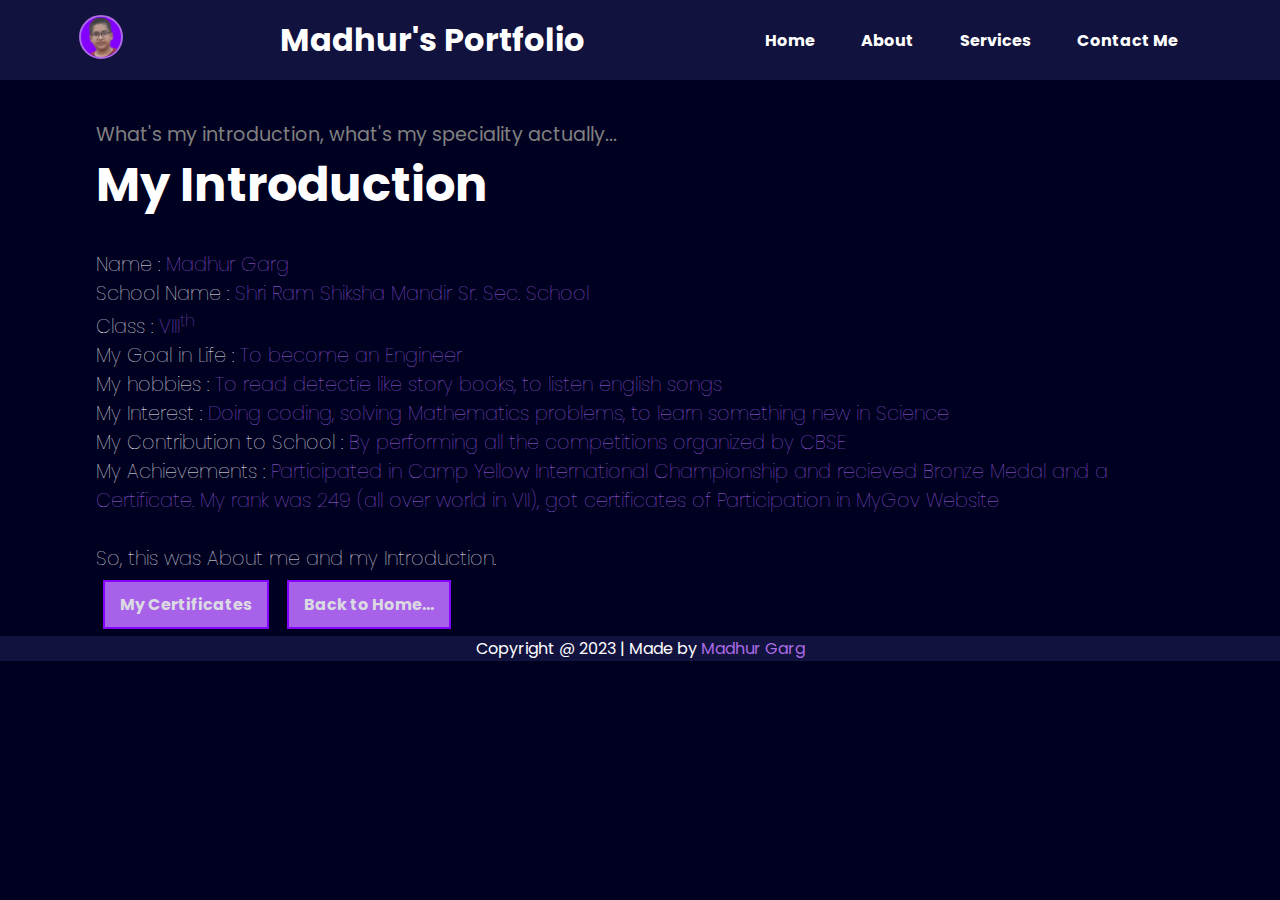
<file: html/about.html>
<!DOCTYPE html>
<html lang="en">

<head>
    <meta charset="UTF-8">
    <meta http-equiv="X-UA-Compatible" content="IE=edge">
    <meta name="viewport" content="width=device-width, initial-scale=1.0">
    <title>About | Madhur Personal Portfolio Website</title>
    <link rel="preconnect" href="https://fonts.googleapis.com">
    <link rel="preconnect" href="https://fonts.gstatic.com" crossorigin>
    <link href="https://fonts.googleapis.com/css2?family=MuseoModerno:wght@400;600&family=Poppins:wght@400;700&display=swap" rel="stylesheet">
    <link rel="stylesheet" href="../style/style.css">
    <link rel="stylesheet" href="../style/about_style.css">
</head>

<body>
    <header>
        <nav>
            <div class="image">
                <img src="../img/madhur.png">
            </div>
            <div class="left">
                <h1>Madhur's Portfolio</h1>
            </div>
            <div class="right">
                <ul>
                    <li><a href="../index.html">Home</a></li>
                    <li><a href="about.html">About</a></li>
                    <li><a href="services.html">Services</a></li>
                    <li><a href="contact-me.html">Contact Me</a></li>
                </ul>
            </div>
        </nav>
    </header>
    <main>
        <section class="aboutSection">
            <span class="text-gray">What's my introduction, what's my speciality actually...</span>
            <h1>My Introduction</h1>
            <p><br>Name : <span class="purple">Madhur Garg</span><br>School Name : <span class="purple">Shri Ram Shiksha Mandir Sr. Sec. School</span><br>Class : <span class="purple">VIII<sup>th</sup></span><br>My Goal in Life : <span class="purple">To become an Engineer</span><br>My
                hobbies : <span class="purple">To read detectie like story books, to listen english songs</span><br>My Interest : <span class="purple">Doing coding, solving Mathematics problems, to learn something new in Science</span><br>My Contribution
                to School : <span class="purple">By performing all the competitions organized by CBSE</span><br>My Achievements : <span class="purple">Participated in Camp Yellow International Championship and recieved Bronze Medal and a Certificate. My rank was 249 (all over world in VII), got certificates of Participation in MyGov Website</span><br><br>So,
                this was About me and my Introduction.</p>
            <button class="certificatesbtn"><a href="https://drive.google.com/drive/folders/1NQ2_sVjhwCQmmOMTBorDjjwQXgnHfd84?usp=sharing">My Certificates</a></button>
            <button class="homebtn"><a href="../index.html">Back to Home...</a></button>
        </section>
    </main>
    <div class="dev">
        <p>Copyright @ 2023 | Made by <a href="https://github.com/madhur141009"><span class="purple">Madhur Garg</span></a></p>
    </div>
</body>

</html>
</file>
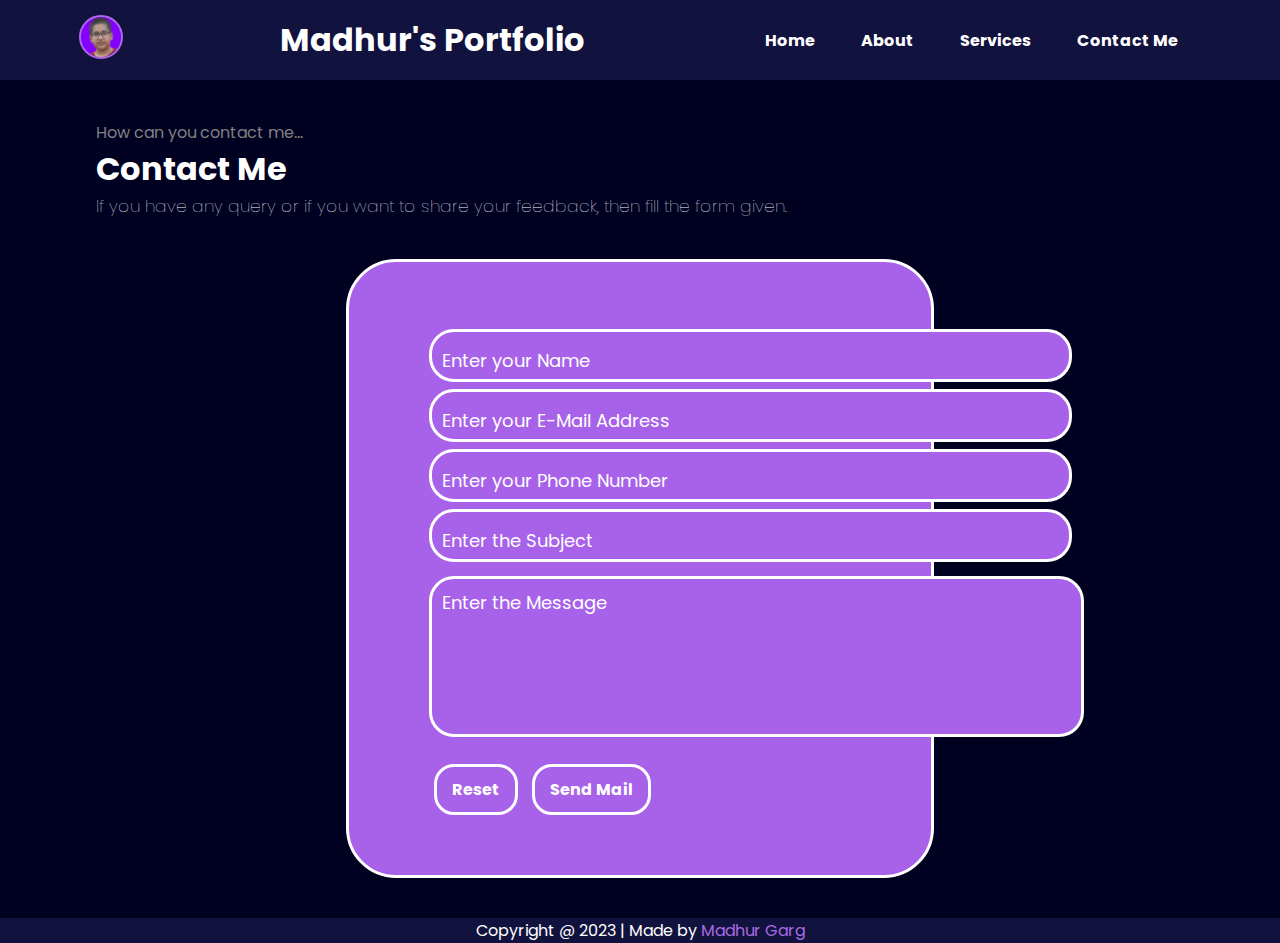
<file: html/contact-me.html>
<!DOCTYPE html>
<html lang="en">

<head>
    <meta charset="UTF-8">
    <meta http-equiv="X-UA-Compatible" content="IE=edge">
    <meta name="viewport" content="width=device-width, initial-scale=1.0">
    <title>Contact Me | Madhur Personal Portfolio Website</title>
    <link rel="preconnect" href="https://fonts.googleapis.com">
    <link rel="preconnect" href="https://fonts.gstatic.com" crossorigin>
    <link href="https://fonts.googleapis.com/css2?family=MuseoModerno:wght@400;600&family=Poppins:wght@400;700&display=swap" rel="stylesheet">
    <link rel="stylesheet" href="../style/style.css">
    <link rel="stylesheet" href="../style/contact-me_style.css">
</head>

<body>
    <header>
        <nav>
            <div class="image">
                <img src="../img/madhur.png">
            </div>
            <div class="left">
                <h1>Madhur's Portfolio</h1>
            </div>
            <div class="right">
                <ul>
                    <li><a href="../index.html">Home</a></li>
                    <li><a href="about.html">About</a></li>
                    <li><a href="services.html">Services</a></li>
                    <li><a href="contact-me.html">Contact Me</a></li>
                </ul>
            </div>
        </nav>
    </header>
    <main>
        <section class="contactSection">
            <span class="text-gray">How can you contact me...</span>
            <h1>Contact Me</h1>
            <p>If you have any query or if you want to share your feedback, then fill the form given.</p>
            <div class="box">
                <form action="https://formsubmit.co/3f8f87b8454f2e96e2ccfc6ba4c638ee" method="POST">
                    <div class="input-row">
                        <div class="input-group">
                            <input type="text" name="name" placeholder="Enter your Name">
                        </div>
                        <div class="input-group">
                            <input type="email" name="email" placeholder="Enter your E-Mail Address">
                        </div>
                        <div class="input-group">
                            <input type="text" name="phone" placeholder="Enter your Phone Number">
                        </div>
                        <div class="input-group">
                            <input type="text" name="subject" placeholder="Enter the Subject">
                        </div>
                        <textarea rows="5" name="msg" placeholder="Enter the Message"></textarea>
                    </div>
                    <input type="hidden" name="_captcha" value="false">
                    <button class="btn" type="reset">Reset</button>
                    <button class="btn" type="sumbit">Send Mail</button>
            </div>
        </section>
    </main>
    <div class="dev">
        <p>Copyright @ 2023 | Made by <a href="https://github.com/madhur141009"><span class="purple">Madhur Garg</span></a></p>
    </div>
</body>

</html>
</file>
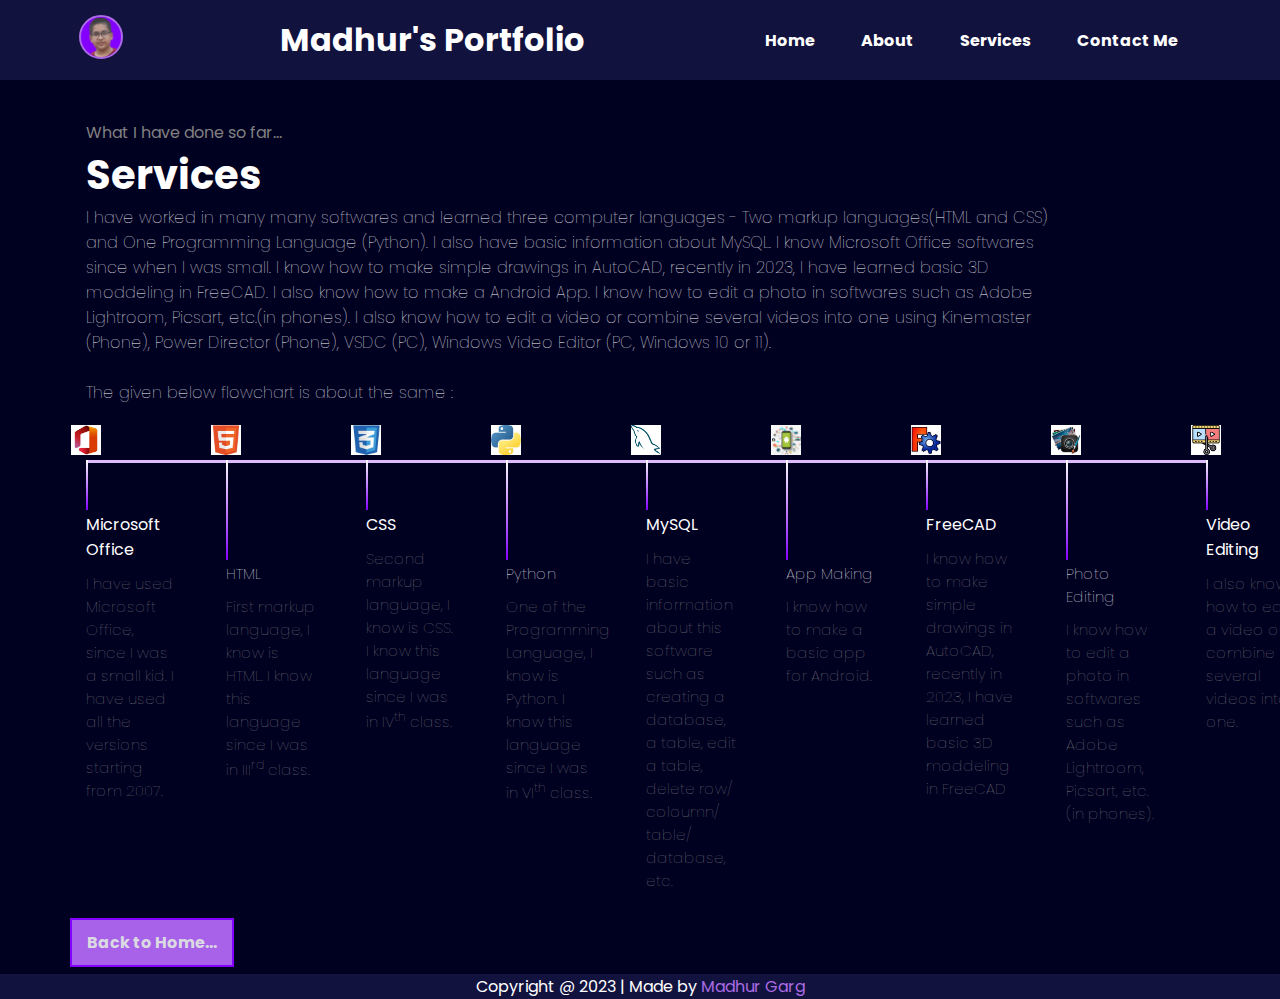
<file: html/services.html>
<!DOCTYPE html>
<html lang="en">

<head>
    <meta charset="UTF-8">
    <meta http-equiv="X-UA-Compatible" content="IE=edge">
    <meta name="viewport" content="width=device-width, initial-scale=1.0">
    <title>Services | Madhur Personal Portfolio Website</title>
    <link rel="preconnect" href="https://fonts.googleapis.com">
    <link rel="preconnect" href="https://fonts.gstatic.com" crossorigin>
    <link href="https://fonts.googleapis.com/css2?family=MuseoModerno:wght@400;600&family=Poppins:wght@400;700&display=swap" rel="stylesheet">
    <link rel="stylesheet" href="../style/style.css">
    <link rel="stylesheet" href="../style/services_style.css">
</head>

<body>
    <header>
        <nav>
            <div class="image">
                <img src="../img/madhur.png">
            </div>
            <div class="left">
                <h1>Madhur's Portfolio</h1>
            </div>
            <div class="right">
                <ul>
                    <li><a href="../index.html">Home</a></li>
                    <li><a href="../html/about.html">About</a></li>
                    <li><a href="services.html">Services</a></li>
                    <li><a href="contact-me.html">Contact Me</a></li>
                </ul>
            </div>
        </nav>
    </header>
    <main>
        <section class="servicesSection">
            <span class="text-gray">What I have done so far...</span>
            <h1>Services</h1>
            <p>I have worked in many many softwares and learned three computer languages - Two markup languages(HTML and CSS) and One Programming Language (Python). I also have basic information about MySQL. I know Microsoft Office softwares since when I
                was small. I know how to make simple drawings in AutoCAD, recently in 2023, I have learned basic 3D moddeling in FreeCAD. I also know how to make a Android App. I know how to edit a photo in softwares such as Adobe Lightroom, Picsart,
                etc.(in phones). I also know how to edit a video or combine several videos into one using Kinemaster (Phone), Power Director (Phone), VSDC (PC), Windows Video Editor (PC, Windows 10 or 11).<br><br>The given below flowchart is about the
                same : </p>
            <div class="flowchart">
                <div class="horizontal">
                    <div class="vertical1">
                        <img src="../img/services/office.jpeg">
                        <div class="title">Microsoft Office</div>
                        <div class="desc">I have used Microsoft Office, since I was a small kid. I have used all the versions starting from 2007.</div>
                    </div>
                    <div class="vertical2">
                        <img src="../img/services/html.jpg">
                        <div class="titled">HTML</div>
                        <div class="desc">First markup language, I know is HTML. I know this language since I was in III<sup>rd</sup> class.</div>
                    </div>
                    <div class=" vertical3 ">
                        <img src="../img/services/css.jpg ">
                        <div class="title">CSS</div>
                        <div class="desc">Second markup language, I know is CSS. I know this language since I was in IV<sup>th</sup> class.</div>
                    </div>
                    <div class="vertical4 ">
                        <img src="../img/services/python.jpeg ">
                        <div class="titled">Python</div>
                        <div class="desc">One of the Programming Language, I know is Python. I know this language since I was in VI<sup>th</sup> class.</div>
                    </div>
                    <div class="vertical5 ">
                        <img src="../img/services/mysql.png ">
                        <div class="title">MySQL</div>
                        <div class="desc">I have basic information about this software such as creating a database, a table, edit a table, delete row/ coloumn/ table/ database, etc.</div>
                    </div>
                    <div class="vertical6 ">
                        <img src="../img/services/app maker.jpg ">
                        <div class="titled">App Making</div>
                        <div class="desc">I know how to make a basic app for Android.</div>
                    </div>
                    <div class="vertical7 ">
                        <img src="../img/services/freecad.jpeg ">
                        <div class="title">FreeCAD</div>
                        <div class="desc">I know how to make simple drawings in AutoCAD, recently in 2023, I have learned basic 3D moddeling in FreeCAD</div>
                    </div>
                    <div class="vertical8 ">
                        <img src="../img/services/photo edit.jpeg ">
                        <div class="titled">Photo Editing</div>
                        <div class="desc">I know how to edit a photo in softwares such as Adobe Lightroom, Picsart, etc.(in phones).</div>
                    </div>
                    <div class="vertical9 ">
                        <img src="../img/services/video edit.png ">
                        <div class="title">Video Editing</div>
                        <div class="desc">I also know how to edit a video or combine several videos into one.</div>
                    </div>
                </div>
            </div>
        </section>
        <button class="homebtn"><a href="../index.html">Back to Home...</a></button>
    </main>
    <div class="dev">
        <p>Copyright @ 2023 | Made by <a href="https://github.com/madhur141009"><span class="purple">Madhur Garg</span></a></p>
    </div>
</body>

</html>
</file>
<file: style/style.css>
* {
    margin: 0;
    padding: 0;
    font-family: 'Poppins', sans-serif;
}

body {
    background-color: rgb(0, 0, 33);
    color: white;
}

nav {
    display: flex;
    justify-content: space-around;
    align-items: center;
    height: 80px;
    background-color: rgb(18, 18, 62);
}

.right ul {
    display: flex;
    justify-self: center;
}

.right ul li {
    list-style: none;
    margin: 0 23px;
}

.right ul li a {
    font-weight: bold;
    text-decoration: none;
    color: white;
}

.right ul li a:hover {
    color: rgb(153, 153, 226);
    font-size: 17px;
}

hr {
    background-color: rgb(156, 151, 241);
    height: 1px;
    margin: 50px 85px;
}

.image img {
    width: 40px;
    border: 2px solid rgb(170, 107, 228);
    border-radius: 50%;
    background-color: rgb(132, 0, 255);
    transition: 0.3s, background-color 0.5s;
}

.image img:hover {
    border-radius: 5%;
    border: 2px solid rgb(132, 0, 255);
    background-color: rgb(170, 107, 228);
}

.left {
    font-size: 1rem;
    cursor: pointer;
}

.left:hover {
    animation: title 1s;
}

@keyframes title {
    0% {
        transform: translateY(0px);
    }
    20% {
        transform: translateY(-6px);
    }
    50% {
        transform: translateY(0px);
    }
    75% {
        transform: translateY(-3px);
    }
    100% {
        transform: translateY(0px);
    }
}

.firstSection {
    display: flex;
    justify-content: space-around;
    align-items: center;
    margin: 140px 0;
}

.firstSection>div {
    width: 30%;
}

.leftSection {
    font-size: 2.1rem;
}

.rightSection img {
    width: 80%;
}

.purple {
    color: rgb(170, 107, 228);
}

.text-gray {
    color: gray;
}

#element {
    color: rgb(170, 107, 228);
}

.aboutSection,
.servicesSection,
.contactSection {
    max-width: 85%;
    margin: auto;
}

.aboutSection h1,
.servicesSection h1,
.contactSection h1 {
    font-weight: bold;
    font-size: 2rem;
}

.aboutSection p,
.servicesSection p,
.contactSection p {
    font-weight: 100;
    font-size: 17px;
}

.aboutSection .aboutbtn,
.servicesSection .servicesbtn,
.contactSection .contactbtn,
.homebtn,
.certificatesbtn,
.btn,
.githubbtn {
    margin-top: 25px;
    padding: 10px 15px;
    font-weight: bold;
    font-size: 1rem;
    border: 2px solid rgb(132, 0, 255);
    background-color: rgb(167, 98, 233);
    transition: 0.3s, background-color 0.5s;
    cursor: pointer;
}

.aboutSection .aboutbtn:hover,
.servicesSection .servicesbtn:hover,
.contactSection .contactbtn:hover,
.homebtn:hover,
.certificatesbtn:hover,
.btn:hover,
.githubbtn:hover {
    transform: translateY(-5px);
    border: 2px solid rgb(167, 98, 233);
    background-color: rgb(132, 0, 255);
}

.aboutSection .aboutbtn a,
.servicesSection .servicesbtn a,
.contactSection .contactbtn a,
.homebtn a,
.certificatesbtn a,
.dev a,
.githubbtn a {
    color: rgb(219, 218, 226);
    text-decoration: none;
}

.contactSection {
    margin-bottom: 40px;
}

.dev {
    background-color: rgb(18, 18, 62);
    text-align: center;
}
</file>
<file: style/about_style.css>
* {
    margin: 0;
    padding: 0;
    font-family: 'Poppins', sans-serif;
}

.aboutSection {
    margin-top: 40px;
}

.aboutSection .text-gray {
    font-size: 1.2rem;
}

.aboutSection h1 {
    font-size: 3rem;
}

.aboutSection p {
    font-size: 1.2rem;
}

.certificatesbtn,
.homebtn {
    margin: 7px;
}
</file>
<file: style/contact-me_style.css>
* {
    margin: 0;
    padding: 0;
    font-family: 'Poppins', sans-serif;
}

.contactSection {
    margin-top: 40px;
}

.contactSection p {
    margin-bottom: 40px;
}

.box {
    background-color: rgb(167, 98, 233);
    border: 3px solid white;
    align-items: center;
    margin: 0 250px;
    display: flex;
    flex-basis: 60%;
    padding: 60px 80px;
    border-radius: 50px;
}

.input-row {
    margin-bottom: 20px;
}

.input-row .input-group {
    flex-basis: 45%;
}

input {
    display: flex;
    font-size: large;
    background-color: rgb(167, 98, 233);
    color: white;
    width: 165%;
    border: 3px solid white;
    border-radius: 25px;
    padding: 15px 10px;
    margin: 7px 0;
    outline: none;
    padding-bottom: 5px;
}

textarea {
    width: 175%;
    background-color: rgb(167, 98, 233);
    color: white;
    border: 3px solid white;
    border-radius: 25px;
    font-size: large;
    padding: 15px 10px;
    margin-top: 7px;
    outline: none;
    padding: 10px;
    box-sizing: border-box;
    resize: none;
}

textarea::placeholder,
input::placeholder {
    color: white;
}

.btn {
    margin: 0px 5px;
    border: 3px solid white;
    color: white;
    border-radius: 20px;
}
</file>
<file: style/services_style.css>
* {
    margin: 0;
    padding: 0;
    font-family: 'Poppins', sans-serif;
}

main {
    width: 90%;
}

.servicesSection {
    margin-top: 40px;
}

.servicesSection .text-gray {
    font-size: 1rem;
}

.servicesSection h1 {
    font-size: 2.5rem;
}

.servicesSection p {
    font-size: 1rem;
}

.servicesSection .flowchart .horizontal {
    background-color: rgb(225, 187, 255);
    height: 3px;
    width: 1122px;
    margin: 55px 0;
    display: flex;
}

.servicesSection .flowchart .vertical1 {
    height: 50px;
    width: 2px;
    background: linear-gradient(white, rgb(132, 0, 255));
    margin-right: 69px;
}

.servicesSection .flowchart .vertical2 {
    height: 100px;
    width: 2px;
    background: linear-gradient(white, rgb(132, 0, 255));
    margin: 0 69px;
}

.servicesSection .flowchart .vertical3 {
    height: 50px;
    width: 2px;
    background: linear-gradient(white, rgb(132, 0, 255));
    margin: 0 69px;
}

.servicesSection .flowchart .vertical4 {
    height: 100px;
    width: 2px;
    background: linear-gradient(white, rgb(132, 0, 255));
    margin: 0 69px;
}

.servicesSection .flowchart .vertical5 {
    height: 50px;
    width: 2px;
    background: linear-gradient(white, rgb(132, 0, 255));
    margin: 0 69px;
}

.servicesSection .flowchart .vertical6 {
    height: 100px;
    width: 2px;
    background: linear-gradient(white, rgb(132, 0, 255));
    margin: 0 69px;
}

.servicesSection .flowchart .vertical7 {
    height: 50px;
    width: 2px;
    background: linear-gradient(white, rgb(132, 0, 255));
    margin: 0 69px;
}

.servicesSection .flowchart .vertical8 {
    height: 100px;
    width: 2px;
    background: linear-gradient(white, rgb(132, 0, 255));
    margin: 0 69px;
}

.servicesSection .flowchart .vertical9 {
    height: 50px;
    width: 2px;
    background: linear-gradient(white, rgb(132, 0, 255));
    margin-left: 69px;
}

.servicesSection img {
    width: 30px;
    position: relative;
    top: -35px;
    left: -15px;
}

.servicesSection>.title,
.titled,
.desc {
    font-weight: lighter;
    position: relative;
    font-size: 15px;
    width: 90px;
}

.servicesSection .title {
    margin-top: 15px;
}

.servicesSection .titled {
    margin-top: 65px;
}

.servicesSection .desc {
    margin-top: 10px;
    color: gray;
}

.homebtn {
    margin-left: 70px;
    margin-bottom: 7px;
    margin-top: 400px;
}
</file>
